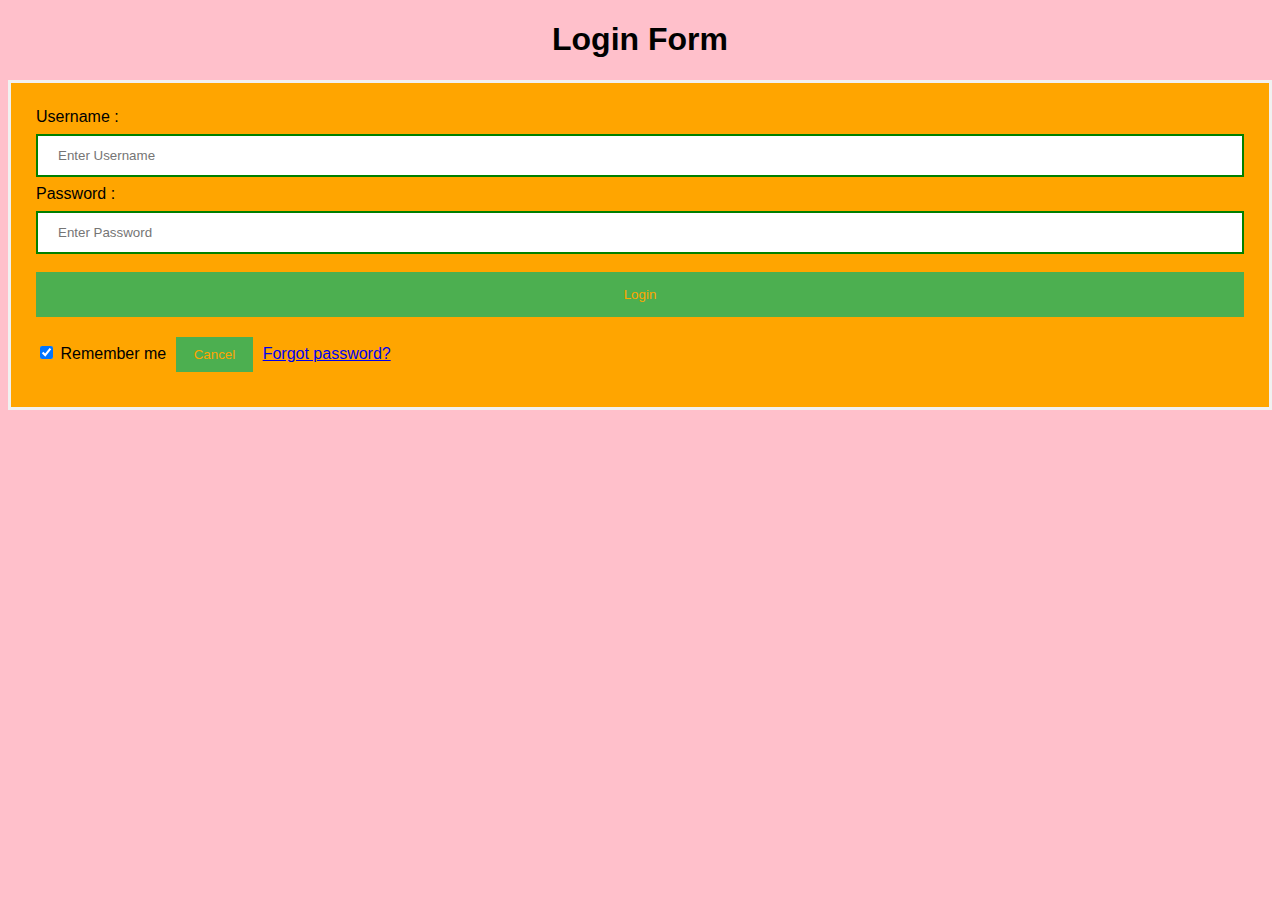
<file: Project Development Phase/Login page.html>
<!DOCTYPE html>  
<html>  
<head> 
<meta name="viewport" content="width=device-width, initial-scale=1"> 
<title> Login Page </title> 
<style>  
Body { 
  font-family: Calibri, Helvetica, sans-serif; 
  background-color: pink; 
} 
button {  
       background-color: #4CAF50;  
       width: 100%; 
        color: orange;  
        padding: 15px;  
        margin: 10px 0px;  
        border: none;  
        cursor: pointer;  
         }  
form {  
        border: 3px solid #f1f1f1;  
    }  
input[type=text], input[type=password] {  
        width: 100%;  
        margin: 8px 0; 
        padding: 12px 20px;  
        display: inline-block;  
        border: 2px solid green;  
        box-sizing: border-box;  
    } 
button:hover {  
        opacity: 0.7;  
    }  
  .cancelbtn {  
        width: auto;  
        padding: 10px 18px; 
        margin: 10px 5px; 
    }  
       
    
.container {  
        padding: 25px;  
        background-color: orange; 
    }  
</style>  
</head>   
<body>   
    <center> <h1>Login Form </h1> </center>  
    <form> 
        <div class="container">  
            <label>Username : </label>  
            <input type="text" placeholder="Enter Username" name="username" required> 
            <label>Password : </label>  
            <input type="password" placeholder="Enter Password" name="password" required> 
            <button type="submit">Login</button>  
            <input type="checkbox" checked="checked"> Remember me  
            <button type="button" class="cancelbtn"> Cancel</button>  
            <a href="#"> Forgot password? </a>  
        </div>  
    </form>    
</body>    
</html>
</file>
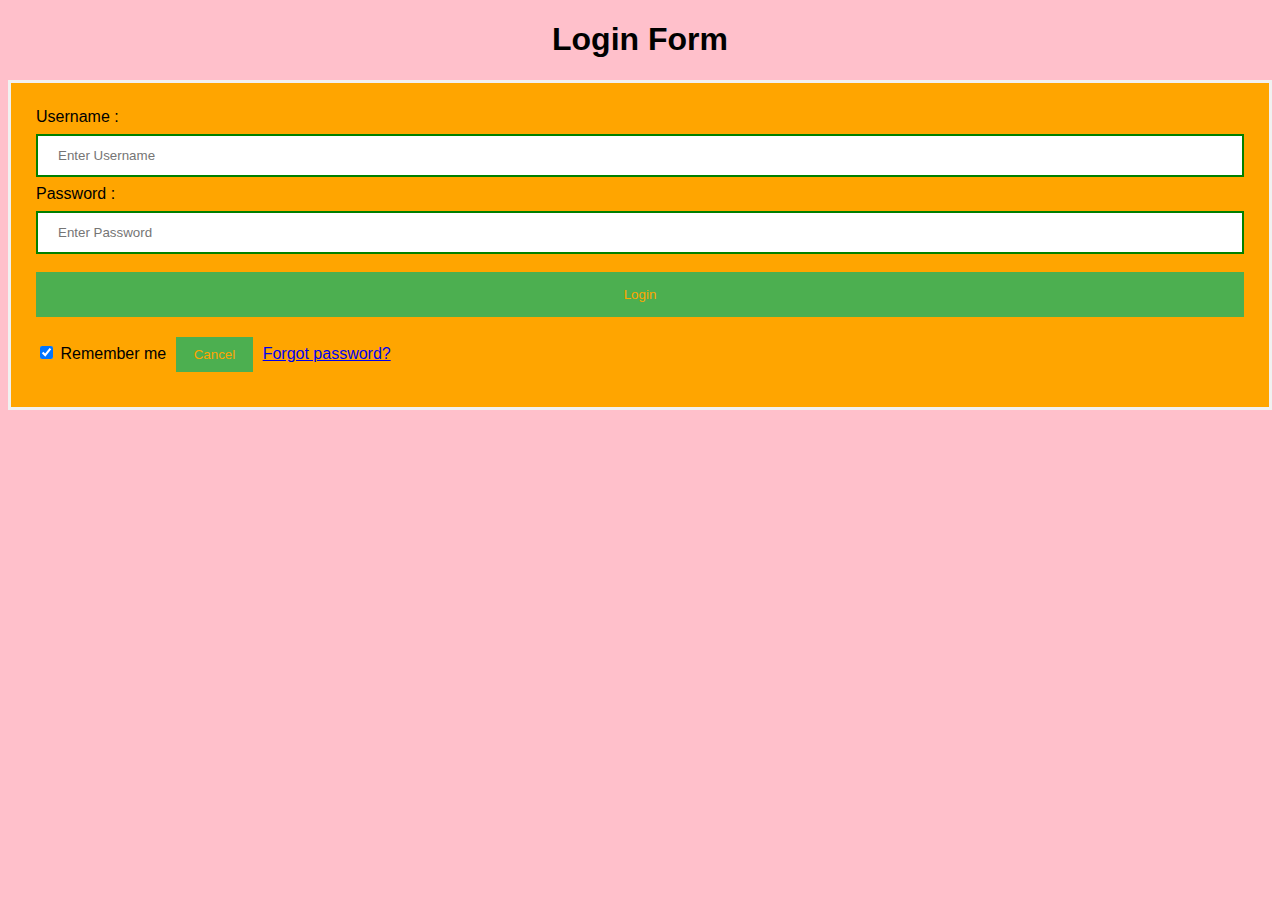
<file: Project Development Phase/Sprint 2/LoginPage.html>
<!DOCTYPE html>  
<html>  
<head> 
<meta name="viewport" content="width=device-width, initial-scale=1"> 
<title> Login Page </title> 
<style>  
Body { 
  font-family: Calibri, Helvetica, sans-serif; 
  background-color: pink; 
} 
button {  
       background-color: #4CAF50;  
       width: 100%; 
        color: orange;  
        padding: 15px;  
        margin: 10px 0px;  
        border: none;  
        cursor: pointer;  
         }  
form {  
        border: 3px solid #f1f1f1;  
    }  
input[type=text], input[type=password] {  
        width: 100%;  
        margin: 8px 0; 
        padding: 12px 20px;  
        display: inline-block;  
        border: 2px solid green;  
        box-sizing: border-box;  
    } 
button:hover {  
        opacity: 0.7;  
    }  
  .cancelbtn {  
        width: auto;  
        padding: 10px 18px; 
        margin: 10px 5px; 
    }  
       
    
.container {  
        padding: 25px;  
        background-color: orange; 
    }  
</style>  
</head>   
<body>   
    <center> <h1>Login Form </h1> </center>  
    <form> 
        <div class="container">  
            <label>Username : </label>  
            <input type="text" placeholder="Enter Username" name="username" required> 
            <label>Password : </label>  
            <input type="password" placeholder="Enter Password" name="password" required> 
            <button type="submit">Login</button>  
            <input type="checkbox" checked="checked"> Remember me  
            <button type="button" class="cancelbtn"> Cancel</button>  
            <a href="#"> Forgot password? </a>  
        </div>  
    </form>    
</body>    
</html>
</file>
